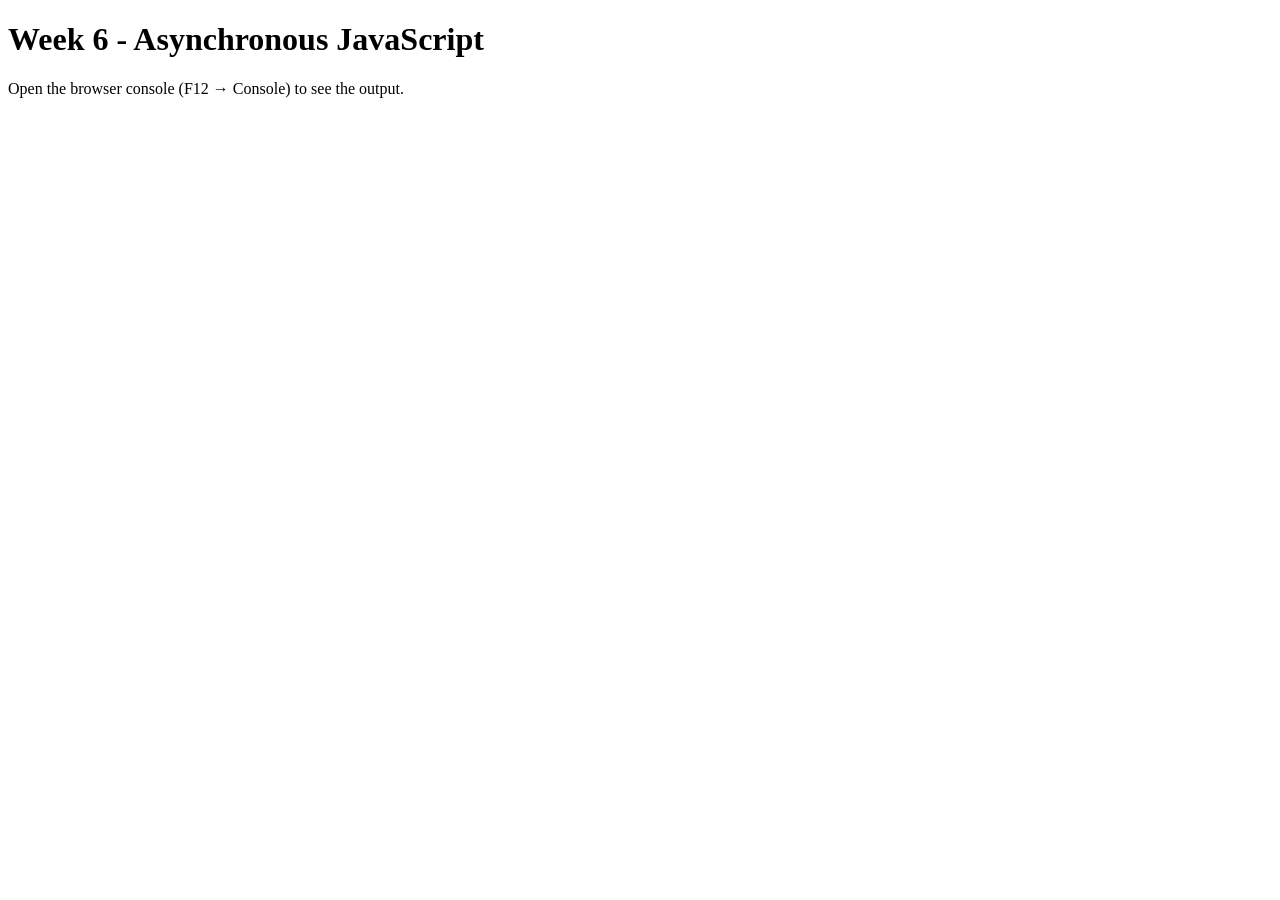
<file: tasks-practice.html>
<!DOCTYPE html>
<html lang="en">
<head>
    <meta charset="UTF-8">
    <meta name="viewport" content="width=device-width, initial-scale=1.0">
    <title>Week 6 - Task 11.1</title>
</head>
<body>

    <h1>Week 6 - Asynchronous JavaScript</h1>
    <p>Open the browser console (F12 → Console) to see the output.</p>

    <script src="script.js"></script>
</body>
</html>
</file>
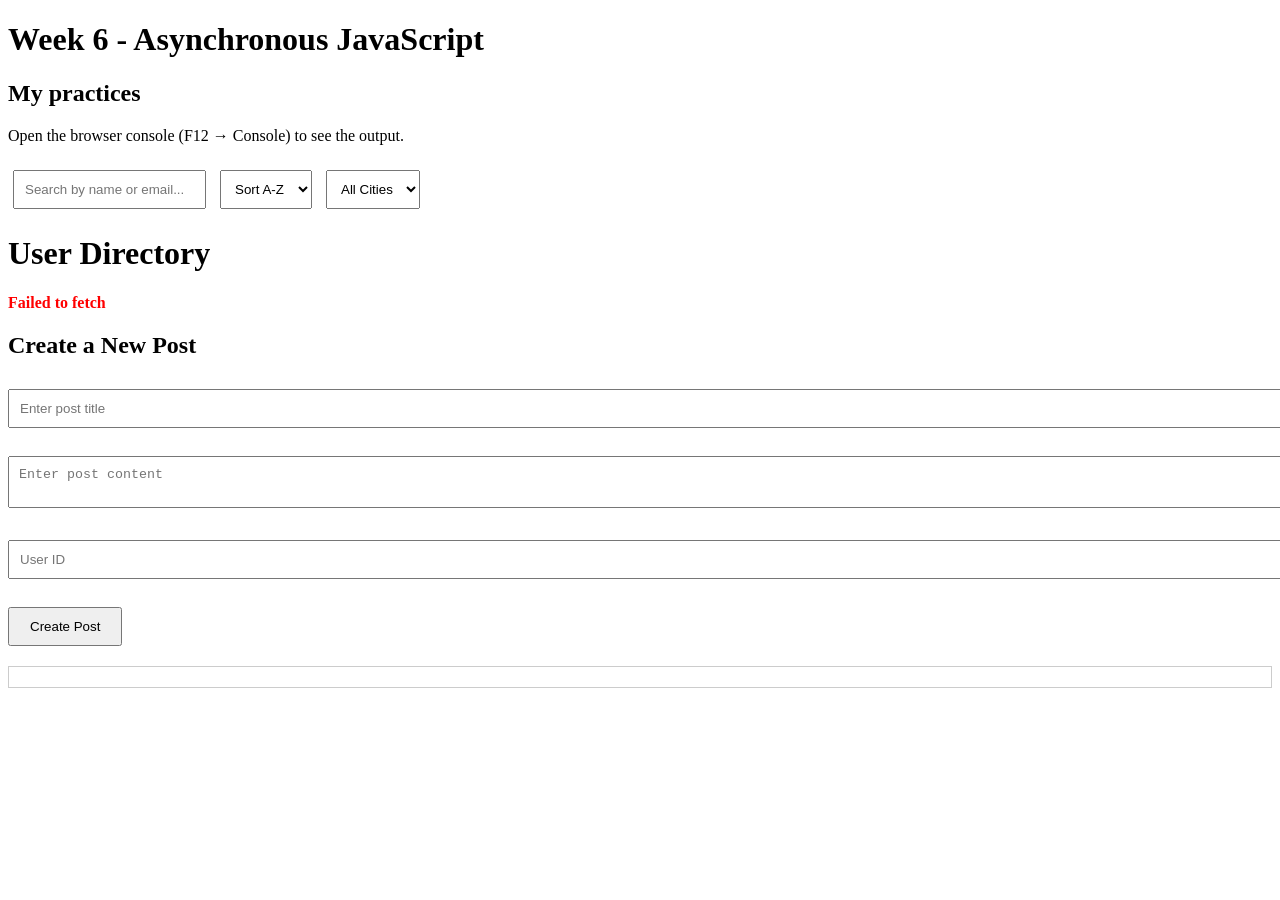
<file: tasks.html>
<!DOCTYPE html>
<html lang="en">
<head>
    <meta charset="UTF-8">
    <meta name="viewport" content="width=device-width, initial-scale=1.0">
    <title>Week 6 - Task 11.1</title>
    <link rel="stylesheet" href="style.css">
</head>
<body>

    <h1>Week 6 - Asynchronous JavaScript</h1>
    <h2>My practices </h2>
    <p>Open the browser console (F12 → Console) to see the output.</p>

    <!--Task 12.4 - Search & Filter -->

<div class="controls">

    <input
        type="text"
        id="search"
        placeholder="Search by name or email...">

    <select id="sort">
        <option value="az">Sort A-Z</option>
        <option value="za">Sort Z-A</option>
    </select>

    <select id="city-filter">
        <option value="all">All Cities</option>
    </select>

</div>
    
<!--Task 12.2 - User Directory-->
<div id="app">
    <h1>User Directory</h1>

    <div id="loading">
        Loading...
    </div>

    <div id="error"></div>

    <div id="users-container"></div>
</div>
    <!--Task 12.3 - Create Post -->

<h2>Create a New Post</h2>

<form id="post-form">
    <input
        type="text"
        id="title"
        placeholder="Enter post title"
        required>

    <br><br>

    <textarea
        id="body"
        placeholder="Enter post content"
        required></textarea>

    <br><br>

    <input
        type="number"
        id="userId"
        placeholder="User ID"
        required>

    <br><br>

    <button type="submit">Create Post</button>
</form>

<div id="post-result"></div>
    <script src="script.js"></script>
</body>
</html>
</file>
<file: style.css>
Task 12.2

#loading {
    color: blue;
    font-weight: bold;
}

#error {
    color: red;
    font-weight: bold;
    margin: 10px 0;
}

.user-card {
    border: 1px solid #ccc;
    padding: 10px;
    margin: 10px 0;
    border-radius: 5px;
}

/*Task 12.3*/
#post-form {
    margin-top: 30px;
}

#post-form input,
#post-form textarea {
    width: 100%;
    padding: 10px;
    margin-bottom: 10px;
}

#post-form button {
    padding: 10px 20px;
    cursor: pointer;
}

#post-result {
    margin-top: 20px;
    border: 1px solid #ccc;
    padding: 10px;
}

/*Task 12.4*/

.controls {
    margin: 20px 0;
}

.controls input,
.controls select {
    padding: 10px;
    margin: 5px;
}
</file>
